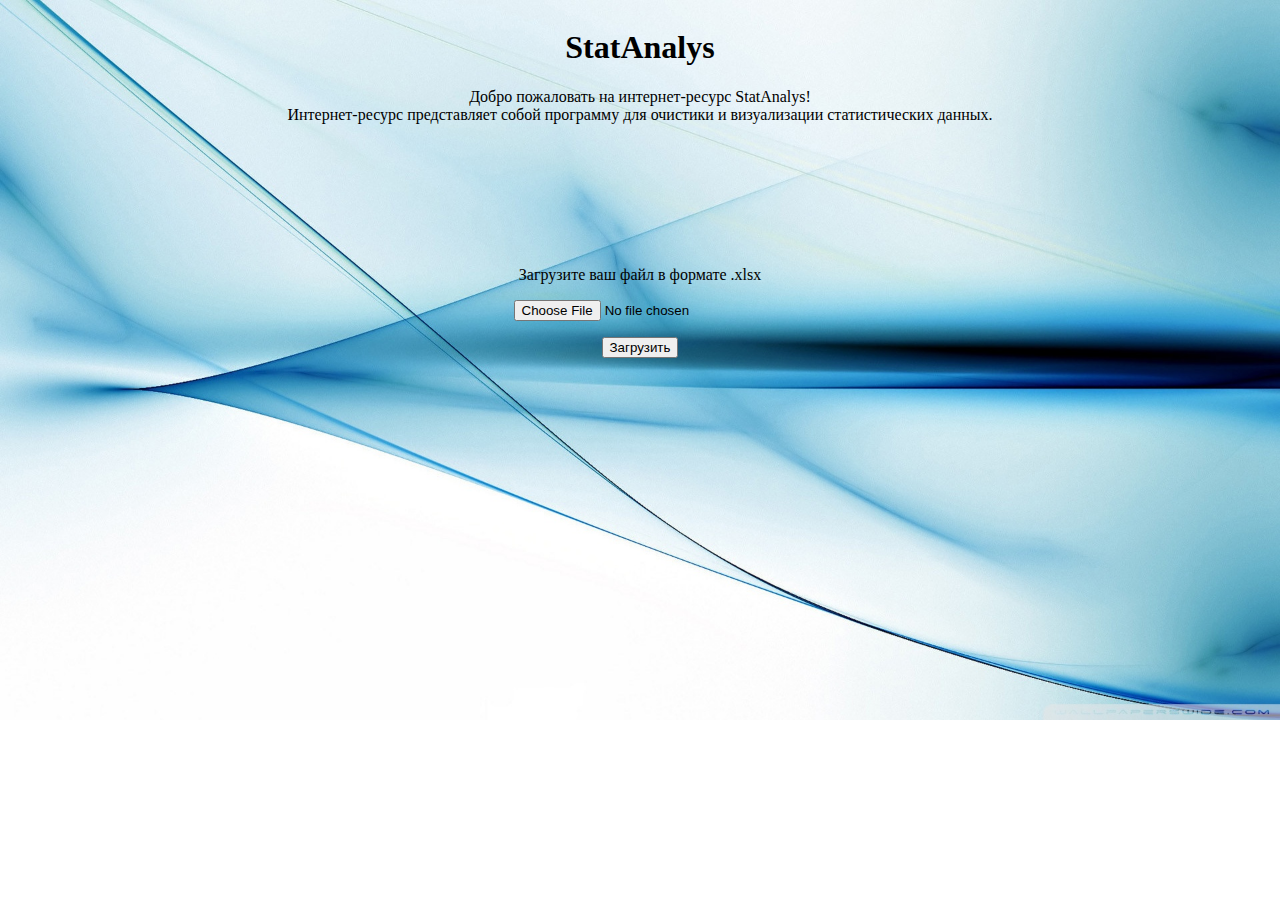
<file: index.html>
<!DOCTYPE html>
<html lang="en">
<head>
  <meta charset="UTF-8">
  <meta name="viewport" content="width=device-width, initial-scale=1.0">
  <meta http-equiv="X-UA-Compatible" content="ie=edge">
  <title>StatAnalys</title>
  <link rel="stylesheet" href="./styles/style.css">
  <link rel="stylesheet" href="https://maxcdn.bootstrapcdn.com/bootstrap/4.0.0-beta.2/css/bootstrap.min.css" integrity="sha384-PsH8R72JQ3SOdhVi3uxftmaW6Vc51MKb0q5P2rRUpPvrszuE4W1povHYgTpBfshb" crossorigin="anonymous">
  <script type="text/javascript" src="https://cdnjs.cloudflare.com/ajax/libs/jquery/3.2.1/jquery.js"></script>
  <script type="text/javascript" src="http://code.highcharts.com/highcharts.js"></script>
  <script type="text/javascript" src="http://code.highcharts.com/modules/exporting.js"></script>
  <script src="https://code.jquery.com/jquery-3.2.1.slim.min.js" integrity="sha384-KJ3o2DKtIkvYIK3UENzmM7KCkRr/rE9/Qpg6aAZGJwFDMVNA/GpGFF93hXpG5KkN" crossorigin="anonymous"></script>
<script src="https://cdnjs.cloudflare.com/ajax/libs/popper.js/1.12.3/umd/popper.min.js" integrity="sha384-vFJXuSJphROIrBnz7yo7oB41mKfc8JzQZiCq4NCceLEaO4IHwicKwpJf9c9IpFgh" crossorigin="anonymous"></script>
<script src="https://maxcdn.bootstrapcdn.com/bootstrap/4.0.0-beta.2/js/bootstrap.min.js" integrity="sha384-alpBpkh1PFOepccYVYDB4do5UnbKysX5WZXm3XxPqe5iKTfUKjNkCk9SaVuEZflJ" crossorigin="anonymous"></script>
</head>
<body style='background-image:url(Classes/PHPExcel/backgr.jpg);background-repeat: no-repeat; background-size: 100%' >
  <div class="wrapper">
    <h1>StatAnalys</h1>
	<div class="intro">
	Добро пожаловать на интернет-ресурс StatAnalys! 
	<br>Интернет-ресурс представляет собой программу для очистики и визуализации статистических данных. 
	</div>
    <div class="inputg" style="margin: 0 auto; text-align: center;margin-top:10%;">
      <form action="/Classes/PHPExcel/excelwriter.php" method="POST" enctype="multipart/form-data">
        <p>Загрузите ваш файл в формате .xlsx</p>
    <p><input type="file" name="userfile"><br> </p>
    <p><input type="submit" value="Загрузить"><br></p>
     </form>
    </div>
  </div>
</body>
</html>
</file>
<file: styles/style.css>
table {
  background: #f5f5f5;
  border-collapse: separate;
  box-shadow: inset 0 1px 0 #fff;
  font-size: 12px;
  line-height: 24px;
  margin: 30px auto;
  text-align: left;
  width: 800px;
} 

th {
  background: url(https://jackrugile.com/images/misc/noise-diagonal.png), linear-gradient(#777, #444);
  border-left: 1px solid #555;
  border-right: 1px solid #777;
  border-top: 1px solid #555;
  border-bottom: 1px solid #333;
  box-shadow: inset 0 1px 0 #999;
  color: #fff;
  font-weight: bold;
  padding: 10px 15px;
  position: relative;
  text-shadow: 0 1px 0 #000;  
}

th:after {
  background: linear-gradient(rgba(255,255,255,0), rgba(255,255,255,.08));
  content: '';
  display: block;
  height: 25%;
  left: 0;
  margin: 1px 0 0 0;
  position: absolute;
  top: 25%;
  width: 100%;
}

th:first-child {
  border-left: 1px solid #777;  
  box-shadow: inset 1px 1px 0 #999;
}

th:last-child {
  box-shadow: inset -1px 1px 0 #999;
}

td {
  border-right: 1px solid #fff;
  border-left: 1px solid #e8e8e8;
  border-top: 1px solid #fff;
  border-bottom: 1px solid #e8e8e8;
  padding: 10px 15px;
  position: relative;
  transition: all 300ms;
}

td:first-child {
  box-shadow: inset 1px 0 0 #fff;
} 

td:last-child {
  border-right: 1px solid #e8e8e8;
  box-shadow: inset -1px 0 0 #fff;
} 

tr {
  background: url(https://jackrugile.com/images/misc/noise-diagonal.png); 
}

tr:nth-child(odd) td {
  background: #f1f1f1 url(https://jackrugile.com/images/misc/noise-diagonal.png); 
}

tr:last-of-type td {
  box-shadow: inset 0 -1px 0 #fff; 
}

tr:last-of-type td:first-child {
  box-shadow: inset 1px -1px 0 #fff;
} 

tr:last-of-type td:last-child {
  box-shadow: inset -1px -1px 0 #fff;
} 

tbody:hover td {
  color: transparent;
  text-shadow: 0 0 3px #aaa;
}

tbody:hover tr:hover td {
  color: #444;
  text-shadow: 0 1px 0 #fff;
}

.wrapper {
  display: flex;
  flex-direction: column;
  align-items: center;
  justify-content: center;
}


.chart {
  display: flex;
  flex-direction: column;
  align-items: center;
}
.input-g {
  margin: 0 auto;
  text-align: center;
}

.chart {
  display: none;
}

.dropdown {
  margin-bottom: 20px;
}

.intro {
  margin: 0 auto;
  text-align: center;
}

.checkmenu {
  left: 50%;
  margin-left: -125px;
  position: absolute;
  width: 800px;
  margin-top: 5%;
}
</file>
